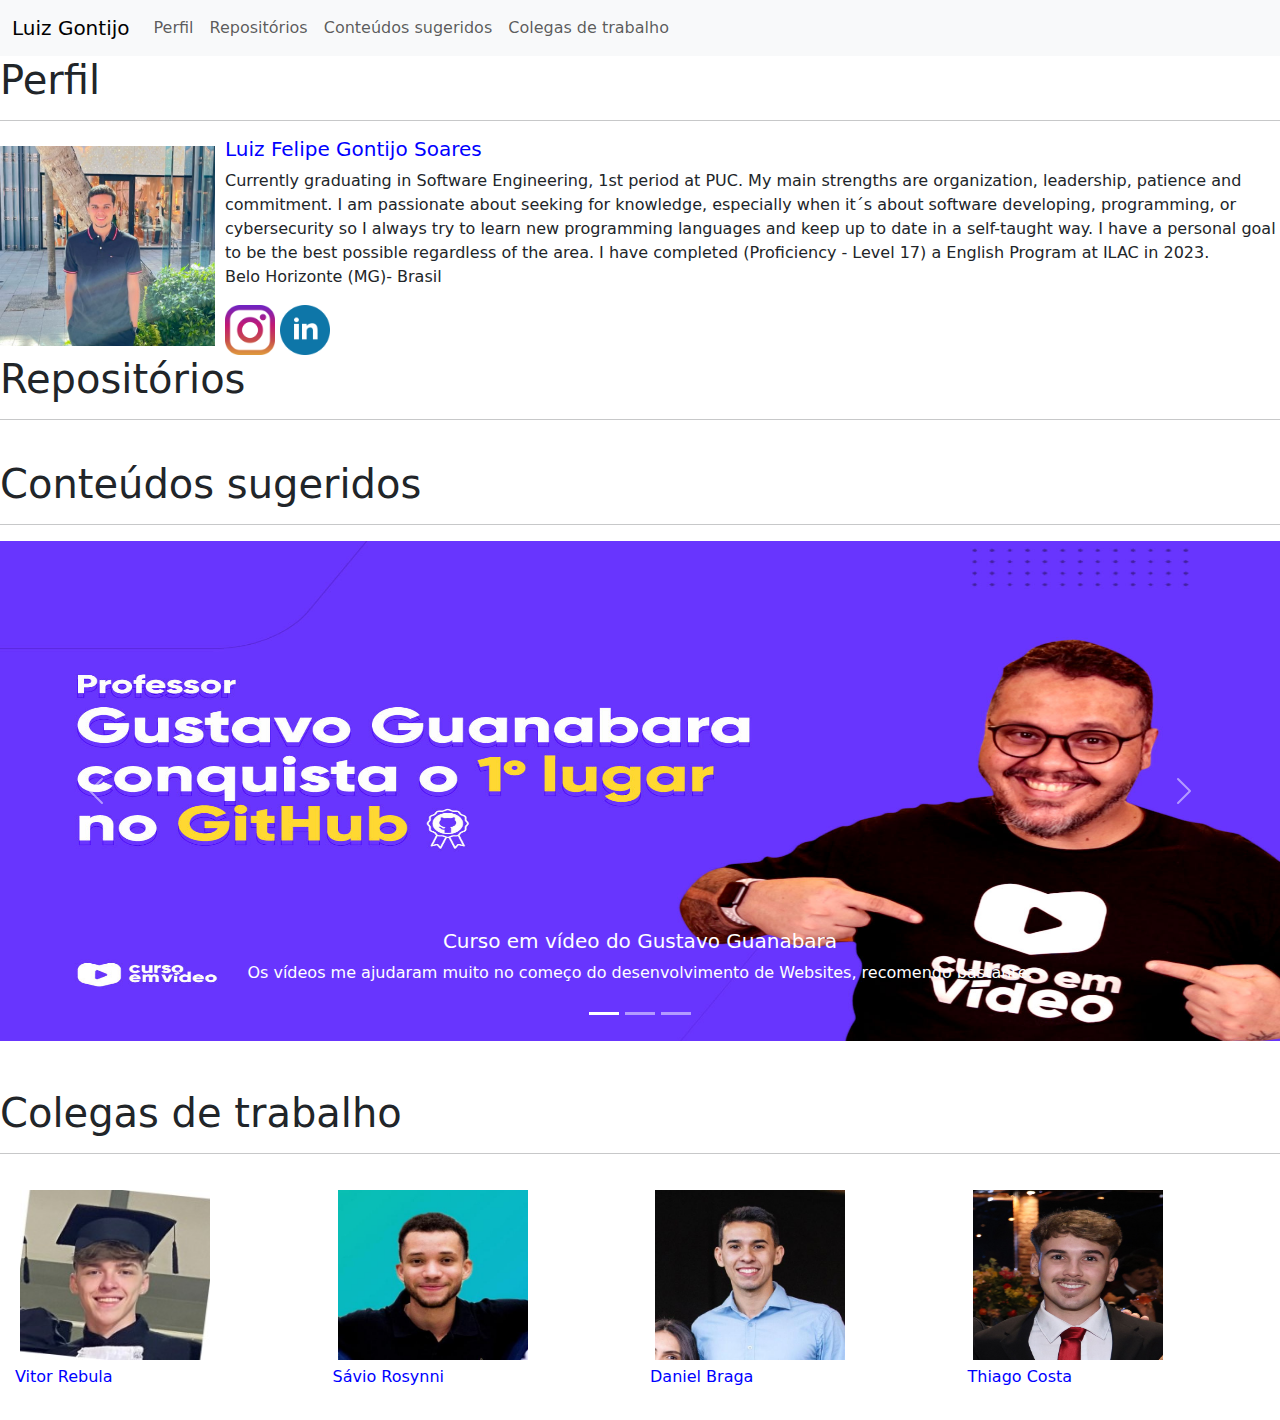
<file: index.html>
<!DOCTYPE html>
<html lang="en">
<head>
    <meta charset="UTF-8">
    <meta name="viewport" content="width=device-width, initial-scale=1.0">
    <title>Perfil git-hub</title>
    <link rel="stylesheet" href="assets/css/main.css">
    <link href="https://cdn.jsdelivr.net/npm/bootstrap@5.3.3/dist/css/bootstrap.min.css" rel="stylesheet" integrity="sha384-QWTKZyjpPEjISv5WaRU9OFeRpok6YctnYmDr5pNlyT2bRjXh0JMhjY6hW+ALEwIH" crossorigin="anonymous">
    <link rel="javascript" href="assets/js/main.js">
</head>
<body>
  
    <nav class="navbar navbar-expand-lg bg-body-tertiary">
        <div class="container-fluid">
          <a class="navbar-brand" href="#">Luiz Gontijo</a>
          <button class="navbar-toggler" type="button" data-bs-toggle="collapse" data-bs-target="#navbarNav" aria-controls="navbarNav" aria-expanded="false" aria-label="Toggle navigation">
            <span class="navbar-toggler-icon"></span>
          </button>
          <div class="collapse navbar-collapse" id="navbarNav">
            <ul class="navbar-nav">
              <li class="nav-item">
                <a class="nav-link" href="#Perfil">Perfil</a>
              </li>
              <li class="nav-item">
                <a class="nav-link" href="#repos">Repositórios</a>
              </li>
              <li class="nav-item">
                <a class="nav-link" href="#Conteúdos">Conteúdos sugeridos</a>
              </li>
              <li class="nav-item">
                <a class="nav-link" href="#Colegas">Colegas de trabalho</a>
              </li>
            </ul>
          </div>
        </div>
      </nav>
  
        <h1>
            Perfil
        </h1>
        <hr>
        <div class="Perfil" id="Perfil">
          <div class="foto">
            <img src="assets/img/foto de pefil .png" alt="Foto minha" width="215px" height="200px">
          </div>
          <div class="sobre">
            <div class="texto-seção1"><h5 class="nome"> Luiz Felipe Gontijo Soares</h5>
              <p> Currently graduating in Software Engineering, 1st period at PUC. My main strengths are organization, leadership, patience and commitment. I am passionate about seeking for knowledge, especially when it´s about software developing, programming, or cybersecurity so I always try to learn new programming languages and keep up to date in a self-taught way. I have a personal goal to be the best possible regardless of the area. I have completed (Proficiency - Level 17) a English Program at ILAC in 2023.
              <br>
              Belo Horizonte (MG)- Brasil 
              </p>
              </div>
              <a href="https://www.instagram.com/luiz_gontijoo/"><img src="assets/img/logo-instagram(certa).png" alt="Logo instagram"width="50px"height="50px"></a>
              <a href="https://www.linkedin.com/in/luiz-gontijo-081a272b5/"><img src="assets/img/logo-linkedin.png" alt="Logo LinkedIn"width="50px"height="50px"></a>
              </div>
          </div>


    <div id="repos">
      <h1> Repositórios </h1>
      <hr>
      <div class="row row-cols-1 row-cols-md-3 g-4">
      </div>
    </div>


    <br>
    <br>
    <div class="Seção-3" id="Conteúdos">
      <h1> Conteúdos sugeridos </h1>
      <hr>
      <div id="carouselExampleCaptions" class="carousel slide" data-bs-ride="carousel">
        <div class="carousel-indicators">
          <button type="button" data-bs-target="#carouselExampleCaptions" data-bs-slide-to="0" class="active" aria-current="true" aria-label="Slide 1"></button>
          <button type="button" data-bs-target="#carouselExampleCaptions" data-bs-slide-to="1" aria-label="Slide 2"></button>
          <button type="button" data-bs-target="#carouselExampleCaptions" data-bs-slide-to="2" aria-label="Slide 3"></button>
        </div>
        <div class="carousel-inner">
          <div class="carousel-item active">
           <a href="https://www.youtube.com/playlist?list=PLHz_AreHm4dkZ9-atkcmcBaMZdmLHft8n"><img src="assets/img/gustavoguanabar.jpg" class="d-block w-100" alt="Curso em vídeo do gustavo guanabara" height="500px" width="100%"></a>
           <div class="carousel-caption d-none d-md-block">
              <h5>Curso em vídeo do Gustavo Guanabara</h5>
              <p>Os vídeos me ajudaram muito no começo do desenvolvimento de Websites, recomendo bastante.</p>
            </div>
          </div>
          <div class="carousel-item">
            <img src="assets/img/cs50(jpg).jpg" class="d-block w-100" alt="Curso Harvard Cs50" height="500px" width="100%">
            <div class="carousel-caption d-none d-md-block texto-carroussel">
              <h5>Curso Harvard CS50</h5>
              <p>Uma ótima oportunidade para quem deseja ter os primeiros contatos com programação (C e Python).</p>
            </div>
          </div>
          <div class="carousel-item">
            <img src="assets/img/mitocw.png" class="d-block w-100" alt="MIT open course ware" height="500px" width="100%">
            <div class="carousel-caption d-none d-md-block">
              <h5>Open course do MIT</h5>
              <p>O MIT disponibiliza diversos cursos gratuitos de programação que me ajudaram bastante também!</p>
            </div>
          </div>
        </div>
        <button class="carousel-control-prev" type="button" data-bs-target="#carouselExampleCaptions" data-bs-slide="prev">
          <span class="carousel-control-prev-icon" aria-hidden="true"></span>
          <span class="visually-hidden">Previous</span>
        </button>
        <button class="carousel-control-next" type="button" data-bs-target="#carouselExampleCaptions" data-bs-slide="next">
          <span class="carousel-control-next-icon" aria-hidden="true"></span>
          <span class="visually-hidden">Next</span>
        </button>
      </div>
      <br><br>
      <div class="Seção4" id="Colegas">
        <h1>Colegas de trabalho</h1>
        <hr>    
        <div class="grid" id="grid"></div>
      </div>

      <script src="https://cdn.jsdelivr.net/npm/bootstrap@5.3.3/dist/js/bootstrap.bundle.min.js" integrity="sha384-YvpcrYf0tY3lHB60NNkmXc5s9fDVZLESaAA55NDzOxhy9GkcIdslK1eN7N6jIeHz" crossorigin="anonymous"></script>
  <script src="assets/js/main.js"></script>
  
</body>
</html>
</file>
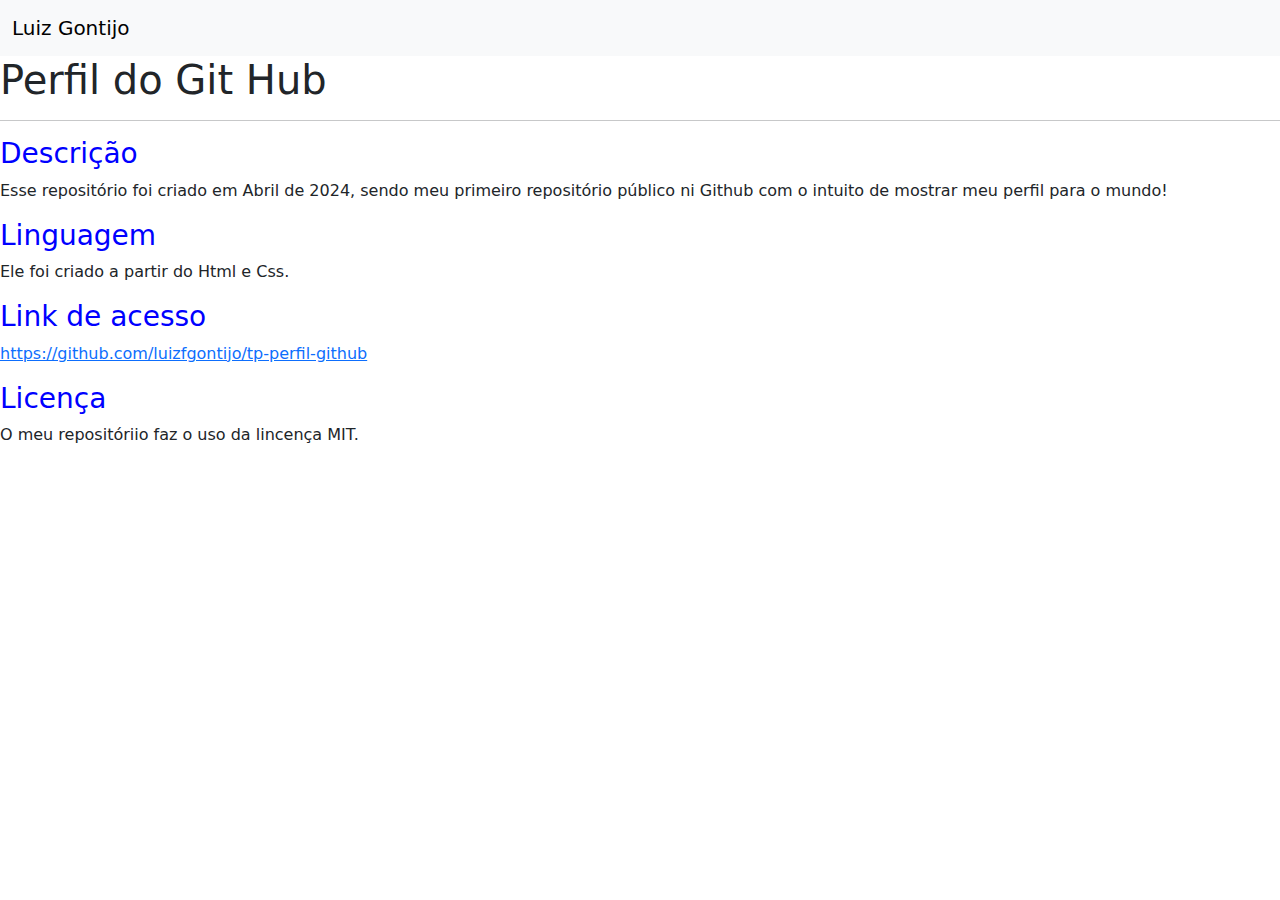
<file: repo.html>
<!DOCTYPE html>
<html lang="en">
<head>
    <meta charset="UTF-8">
    <meta name="viewport" content="width=device-width, initial-scale=1.0">
    <title>Segunda página</title>
    <link rel="stylesheet" href="assets/css/repo.css">
    <link href="https://cdn.jsdelivr.net/npm/bootstrap@5.3.3/dist/css/bootstrap.min.css" rel="stylesheet" integrity="sha384-QWTKZyjpPEjISv5WaRU9OFeRpok6YctnYmDr5pNlyT2bRjXh0JMhjY6hW+ALEwIH" crossorigin="anonymous">
</head>
<body>
    <nav class="navbar navbar-expand-lg bg-body-tertiary">
        <div class="container-fluid">
          <a class="navbar-brand" href="index.html">Luiz Gontijo</a>
          <button class="navbar-toggler" type="button" data-bs-toggle="collapse" data-bs-target="#navbarNav" aria-controls="navbarNav" aria-expanded="false" aria-label="Toggle navigation">
            <span class="navbar-toggler-icon"></span>
          </button>
        </div>
    </nav>
    <h1>
        Perfil do Git Hub
    </h1>
    <hr>
    <h3 class="tópicos">
        Descrição
    </h3>
    <p> Esse repositório foi criado em Abril de 2024, sendo meu primeiro repositório público ni Github com o intuito de mostrar meu perfil para o mundo!</p>
    <h3 class="tópicos">
        Linguagem
    </h3>
    <p> Ele foi criado a partir do Html e Css.</p>
    <h3 class="tópicos">
        Link de acesso
    </h3>
    <p> 
        <a href="https://github.com/luizfgontijo/tp-perfil-github">https://github.com/luizfgontijo/tp-perfil-github</a>
    </p>
    <h3 class="tópicos">
        Licença
    </h3>
    <p> O meu repositóriio faz o uso da lincença MIT.</p>
</body>
</html>
</file>
<file: assets/css/main.css>
*{
    box-sizing: border-box;
    padding: 0px;
    margin: 0px;
}

.Perfil{
    display: flex;
    justify-content: center;
    align-items: center;
    gap: 10px;
}
.nome {
    color: blue;
}
.img{
    display: table-cell;
    float: left;
    margin-top: 10px;
}  
.card-img-top{
    width: 230px;
    height: 200px;
}
.pessoa{
    list-style: none;
}
.fotos {
    width:200px;
    height:180px;
    padding:5px;
}
.nome{
    list-style: none;
    text-decoration: none;
}
.grid {
    display: grid; 
    grid-template-columns: repeat(4, 1fr);
    grid-gap: 20px;
    max-width: auto;
    margin: 0 auto;
    padding: 15px;
}
.card{
    display: grid;
    grid-template-columns: 1fr 1fr;
    align-items: center;
    gap: 10px;
}
.pessoa{
    text-decoration: none;
}
@media screen and (max-width: 726px) {
.Perfil{    
    flex-wrap: wrap;
    flex-direction: column;
}
.pessoa{
    text-decoration: none;
}

}
@media screen and (max-width: 1000px){
.grid{
    grid-template-columns: 1fr 1fr;

}
.card{
    display: block;

}
.pessoa{
    text-decoration: none;
}
}
</file>
<file: assets/css/repo.css>
*{
    box-sizing: border-box;
    padding: 0px;
    margin: 0px;
}
.tópicos{
    color:blue
}
</file>
